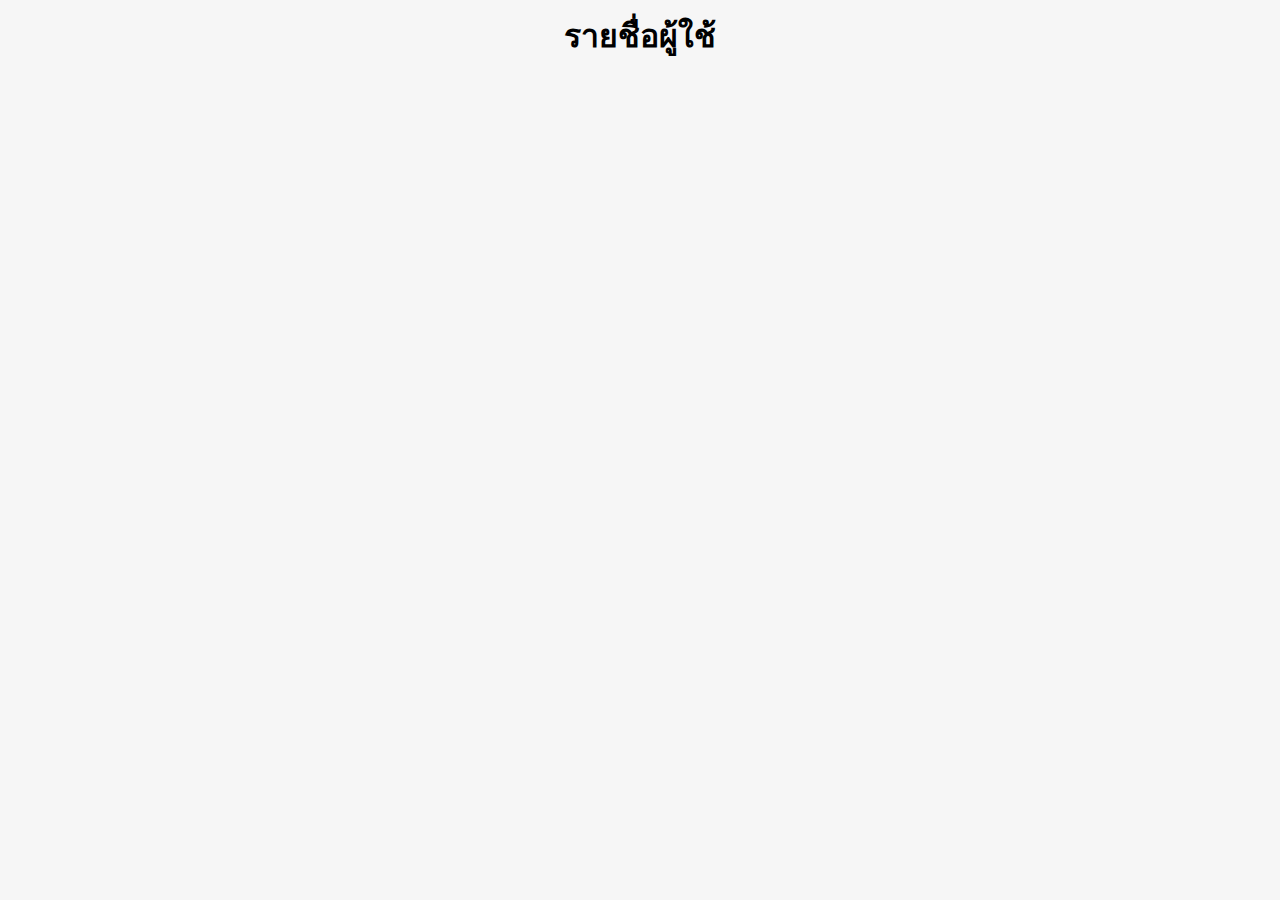
<file: index.html>
<!DOCTYPE html> 
<html lang="th">   
    <head>     
        <meta charset="UTF-8" />     
        <meta name="viewport" content="width=device-width, initial-scale=1.0" />     
        <title>รายชื่อผู ้ใช้</title>     
        <link rel="stylesheet" href="style.css" />   
    </head>   
    <body>     
        <div class="container">       
            <h1>รายชื่อผู้ใช้</h1>       
            <div id="user-list" class="user-list">         
                <!-- ข้อมูลผู้ใช้จะถูกเพิ่มที่นี่ด้วย JavaScript -->       
            </div>     
        </div>     
    <script src="script.js"></script>   
</body> 
</html>
</file>
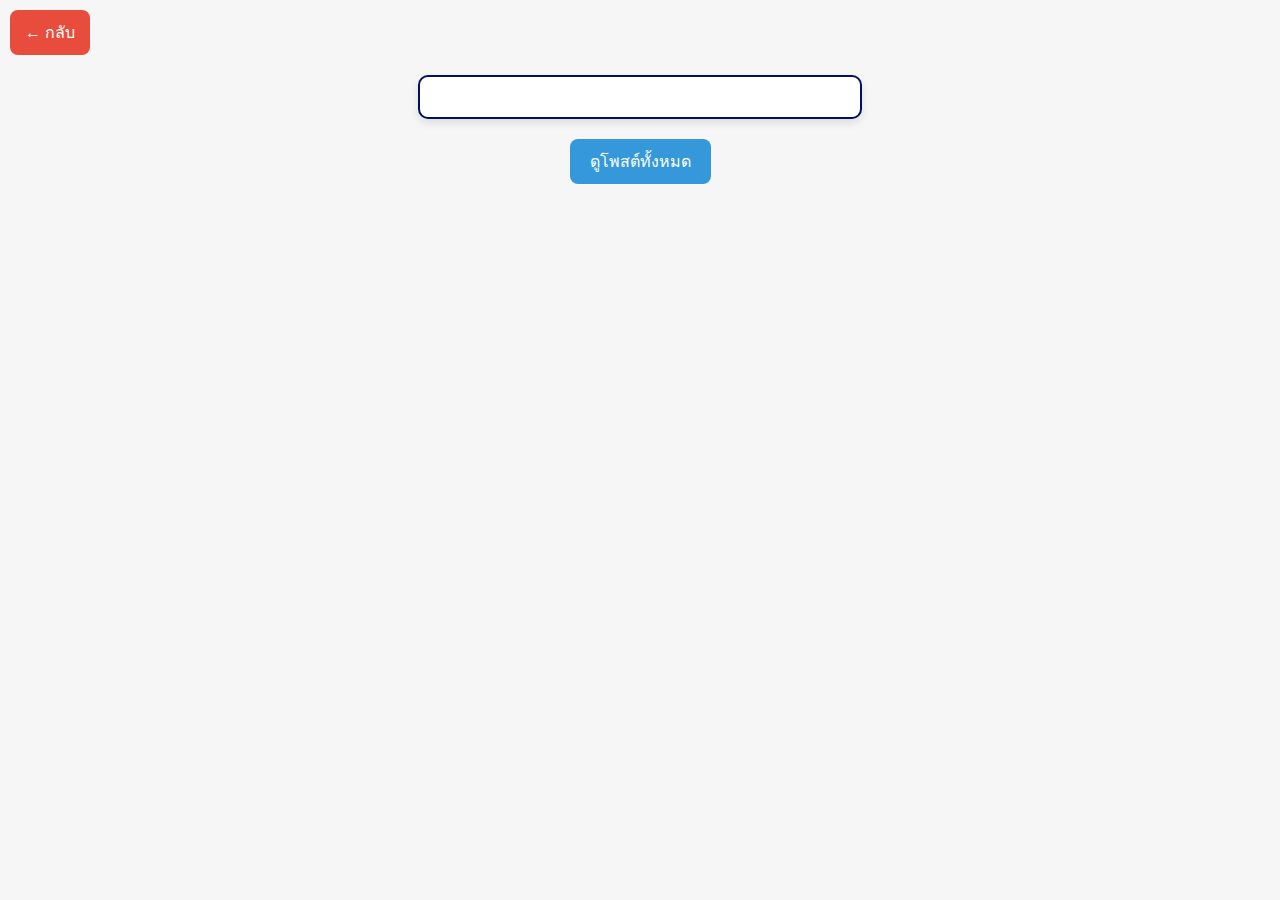
<file: user-detail.html>
<!DOCTYPE html> 
<html lang="th">   
    <head>     
        <meta charset="UTF-8" />     
        <meta name="viewport" content="width=device-width, initial-scale=1.0" />     
        <title>รายละเอียดผู ้ใช้</title>     
        <link rel="stylesheet" href="style.css" />   
    </head>   
    <body>     
        <div class="container">       
            <a href="index.html" class="back-button">← กลับ</a>       
            <div id="user-detail" class="user-detail">         
                <!-- รายละเอียดผู ้ใช้จะถูกเพิ่มที่นี่ด้วย JavaScript -->       
            </div>       
            <div class="button-container">         
                <button id="view-posts" class="view-posts-btn">ดูโพสต์ทั้งหมด</button>       
            </div>     
        </div>     
    <script src="user-detail.js"></script>   
</body> 
</html>
</file>
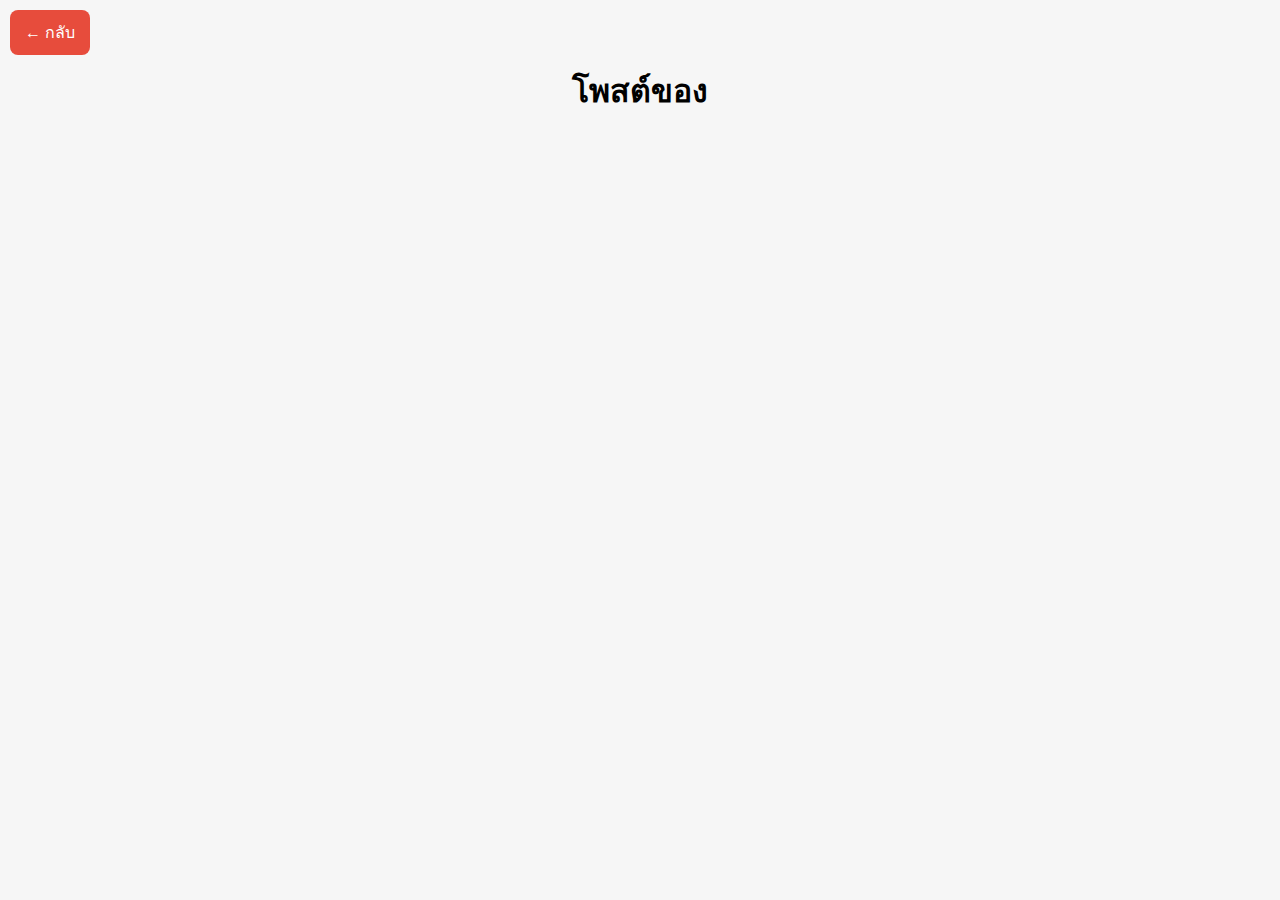
<file: user-posts.html>
<!DOCTYPE html> 
<html lang="th">   
    <head>     
        <meta charset="UTF-8" />     
        <meta name="viewport" content="width=device-width, initial-scale=1.0" />     
        <title>โพสต์ของผู ้ใช้</title>     
        <link rel="stylesheet" href="style.css" />   
    </head>   
    <body>     
        <div class="container">       
            <a href="#" class="back-button" onclick="history.back()">← กลับ</a>       
            <h1 id="posts-title">โพสต์ของ <span id="user-name"></span></h1>       
            <div id="posts-list" class="posts-list">         
                <!-- โพสต์จะถูกเพิ่มที่นี่ด้วย JavaScript -->       
            </div>     
        </div>     
    <script src="user-posts.js"></script>   
</body> 
</html>
</file>
<file: style.css>
/* index style */
body {
    background-color: #f0f0f09f; 
    margin: 10px; 
    font-family: 'Roboto', sans-serif;
}  
.user-link {
    text-decoration: none; 
    color: inherit;  
    display: block;  
}
.user-card {
    background: white;
    padding: 15px;
    margin-top: 20px;
    border-radius: 8px;
    box-shadow: 0 2px 4px rgba(0, 0, 0, 0.1);
    transition: 0.3s;
}
.user-card:hover {
    background: #f1f1f1;  
}
.user-card h3 {
    margin: 0;
    color: #333;
}
.user-card p {
    color: #777;
}
.container {
    display: block; 
}
  
h1 {
    display: flex;
    justify-content: center; 
    margin-top: 10px; 
    margin-bottom: 10px; 
}

/* user-detail style */
#user-detail {
    background-color: #ffffff; 
    border: 2px solid #021061; 
    border-radius: 10px;
    padding: 20px; 
    max-width: 400px; 
    margin: 20px auto;
    box-shadow: 0px 4px 8px rgba(0, 0, 0, 0.1); 
    text-align: left; 
}
#user-detail h2 {
    color: #000102; 
    text-align: center; 
}
#user-detail p {
    color: #807d88; 
    font-size: 16px; 
    line-height: 1.5; 
}
#user-detail strong {
    color: #000000; 
}
.button-container {
    display: flex;
    justify-content: center; 
    margin-top: 20px; 
}
.view-posts-btn {
    background-color: #3498db; 
    color: white; 
    font-size: 16px; 
    padding: 10px 20px; 
    border-radius: 8px; 
    cursor: pointer; 
    transition: 0.3s; 
    border: none;
}
.view-posts-btn:hover {
    background-color: #2980b9; 
}
.back-button {
    display: inline-block;
    background-color: #e74c3c; 
    color: white; 
    text-decoration: none; 
    font-size: 16px; 
    padding: 10px 15px; 
    border-radius: 8px; 
    border: none;
    cursor: pointer;
    transition: 0.3s ease-in-out;
}  
.back-button:hover {
    background-color: #c0392b; 
}

/* user-posts style */
#posts-title {
    text-align: center; 
    margin-bottom: 20px; 
}
.post {
    background-color: #ffffff; 
    border: 2px solid #3498db; 
    border-radius: 10px; 
    padding: 15px; 
    margin-bottom: 20px; 
    box-shadow: 0px 4px 8px rgba(0, 0, 0, 0.1); 
}
.post h3 {
    color: #2c3e50; 
    margin-bottom: 10px;
}
.toggle-comments {
    background-color: #2ecc71; 
    color: white; 
    border: none;
    padding: 8px 12px;
    margin-top: 10px;
    cursor: pointer;
    border-radius: 5px;
    transition: 0.3s;
}
.toggle-comments:hover {
    background-color: #27ae60; 
}
.comments {
    background-color: #f9f9f9; 
    border: 1px solid #ddd; 
    border-radius: 8px;
    padding: 10px;
    margin-top: 10px;
}
.comments p {
    margin: 5px 0;
    font-size: 14px;
}
.comments p strong {
    color: #e74c3c; 
}
</file>
